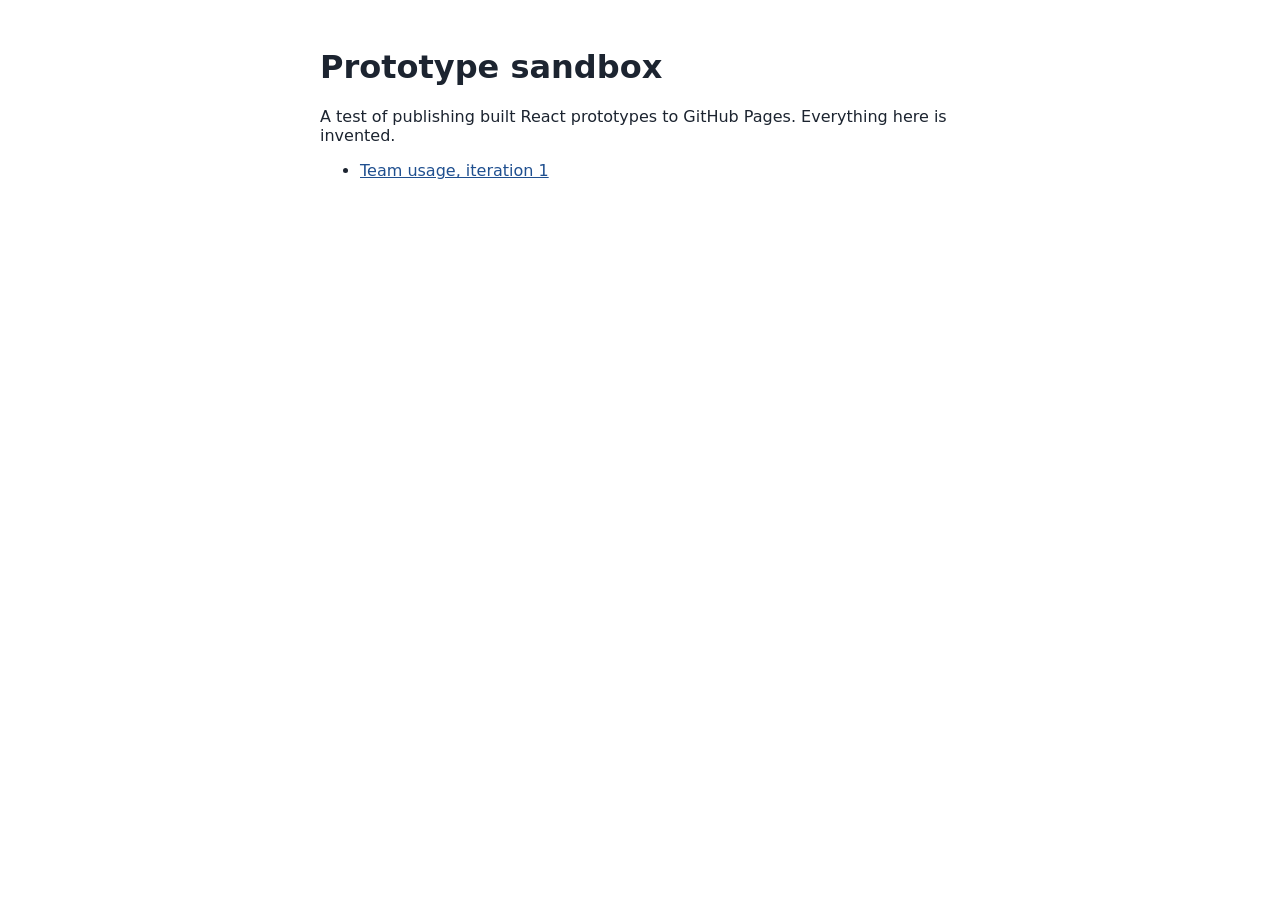
<file: site/index.html>
<!doctype html><html lang="en"><head><meta charset="utf-8"><title>Prototype sandbox</title>
<style>body{font-family:system-ui;max-width:640px;margin:48px auto;padding:0 20px;color:#1c2430}a{color:#1f4f8f}</style></head>
<body><h1>Prototype sandbox</h1><p>A test of publishing built React prototypes to GitHub Pages. Everything here is invented.</p>
<ul><li><a href="usage-i1/">Team usage, iteration 1</a></li></ul></body></html>
</file>
